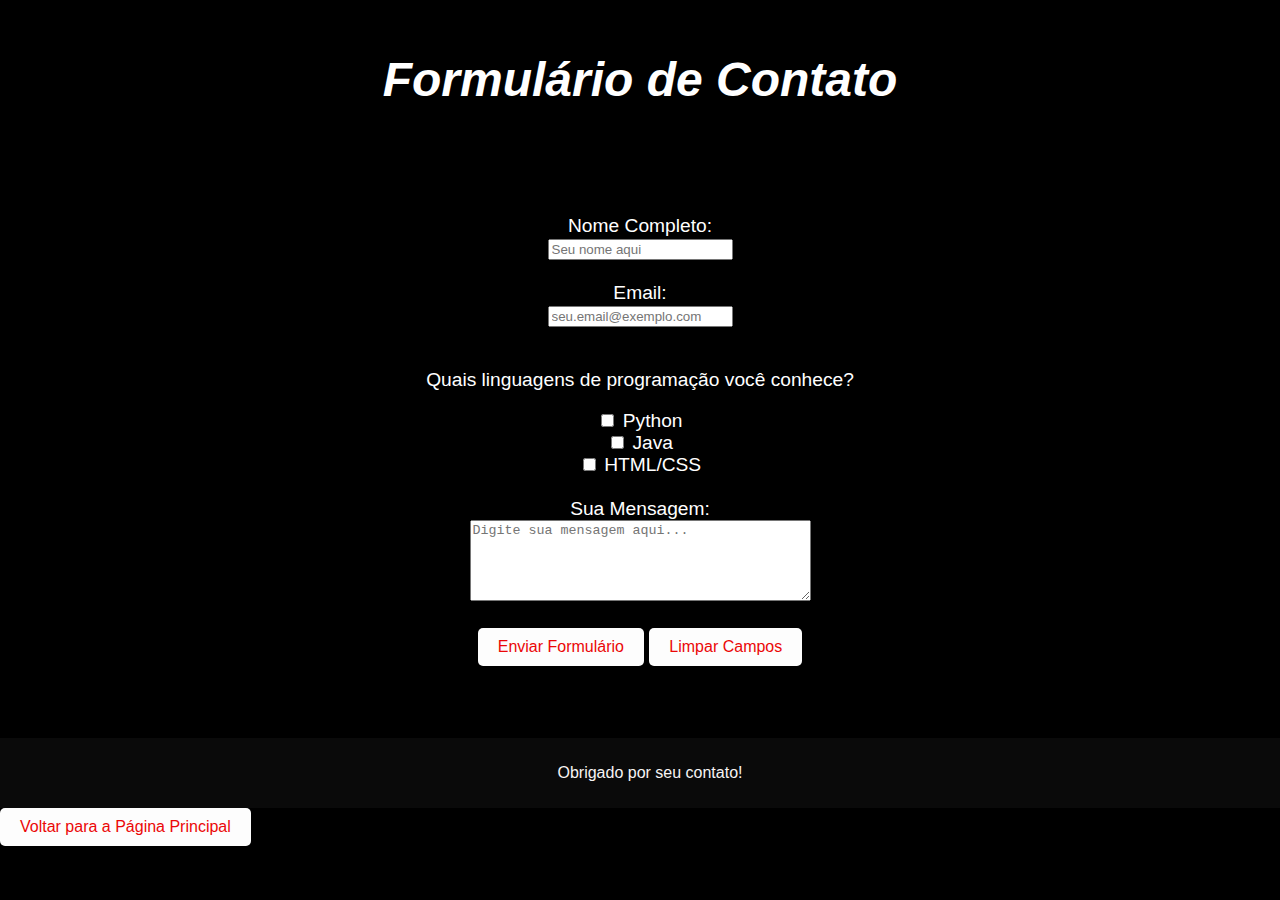
<file: formulário.html>
<!DOCTYPE html>
<html lang="pt-br">
<head>
    <meta charset="UTF-8">
    <meta name="viewport" content="width=device-width, initial-scale=1.0">
    <title>Formulário de Contato Simples</title> 
    <link rel="stylesheet" href="style.formulario.css">
</head>
<body>
    
    <header>
        <h1>Formulário de Contato</h1>
        <p>Preencha os campos abaixo para entrar em contato conosco.</p>
    </header>
    <form>

        <label for="nome">Nome Completo:</label><br>
        <input type="text" id="nome" name="nome" placeholder="Seu nome aqui"><br><br>


        <label for="email">Email:</label><br>
        <input type="email" id="email" name="email" placeholder="seu.email@exemplo.com"><br><br>

        



        <p>Quais linguagens de programação você conhece?</p>
        <input type="checkbox" id="python" name="linguagem" value="python">
        <label for="python">Python</label><br>
        <input type="checkbox" id="java" name="linguagem" value="java">
        <label for="java">Java</label><br>
        <input type="checkbox" id="html_css" name="linguagem" value="html_css">
        <label for="html_css">HTML/CSS</label><br><br>


        <label for="mensagem">Sua Mensagem:</label><br>
        <textarea id="mensagem" name="mensagem" rows="5" cols="40" placeholder="Digite sua mensagem aqui..."></textarea><br><br>

        <button type="submit">Enviar Formulário</button>
        <button type="reset">Limpar Campos</button>
    </form>

    <footer>
        <p>Obrigado por seu contato!</p>
    </footer>

    

    <button id="meuBotao">Voltar para a Página Principal</button>
    <script src="formulario.js"></script>
    <script>
        document.getElementById("meuBotao").addEventListener("click", funcaovolta);

    </script>
</body>






</html>
</file>
<file: style.formulario.css>
p{
    text-align: center;
}
h1 {
    text-align: center;
    text-align: center;
    font-style: italic;
    background-color: rgb(0, 0, 0);
    padding: 20px;
    color: rgb(255, 255, 255);
    
}

form {
    text-align: center;


}

    
section{
    margin: 50px;
}

body{
    font-family: Arial, Helvetica, sans-serif;
    margin: 0;
    padding: 0;
    box-sizing: border-box;
}

form{
    margin:  auto;
    padding: 20px;
    display: auto;
    flex-direction: column;
    border: 2px solid black;
}
footer{
    text-align: center;
    background-color: rgb(10, 10, 10);
    color: rgb(247, 244, 244);
    padding: 10px;
    position: relative;
    bottom: 0;
    width: 100%;
    margin-top: 50px;
}

body {
    margin: 0;
    /* Certifique-se de que a cor do fundo seja preta */
    background-color: #000000;
}

h1{
    font-family: 'poppins', sans-serif;
    font-weight: 700;
    color: #ffffff;
    font-size: 3rem;
}
form{
    font-family: 'poppins', sans-serif;
    font-weight: 400;
    color: #ffffff;
    font-size: 1.2rem;
}

button{
    font-family: 'poppins', sans-serif;
    font-weight: 500;
    color: #eb0707;
    font-size: 1rem;
    background-color: #fdfdfd;
    border: none;
    padding: 10px 20px;
    border-radius: 5px;
    cursor: pointer;
}
</file>
